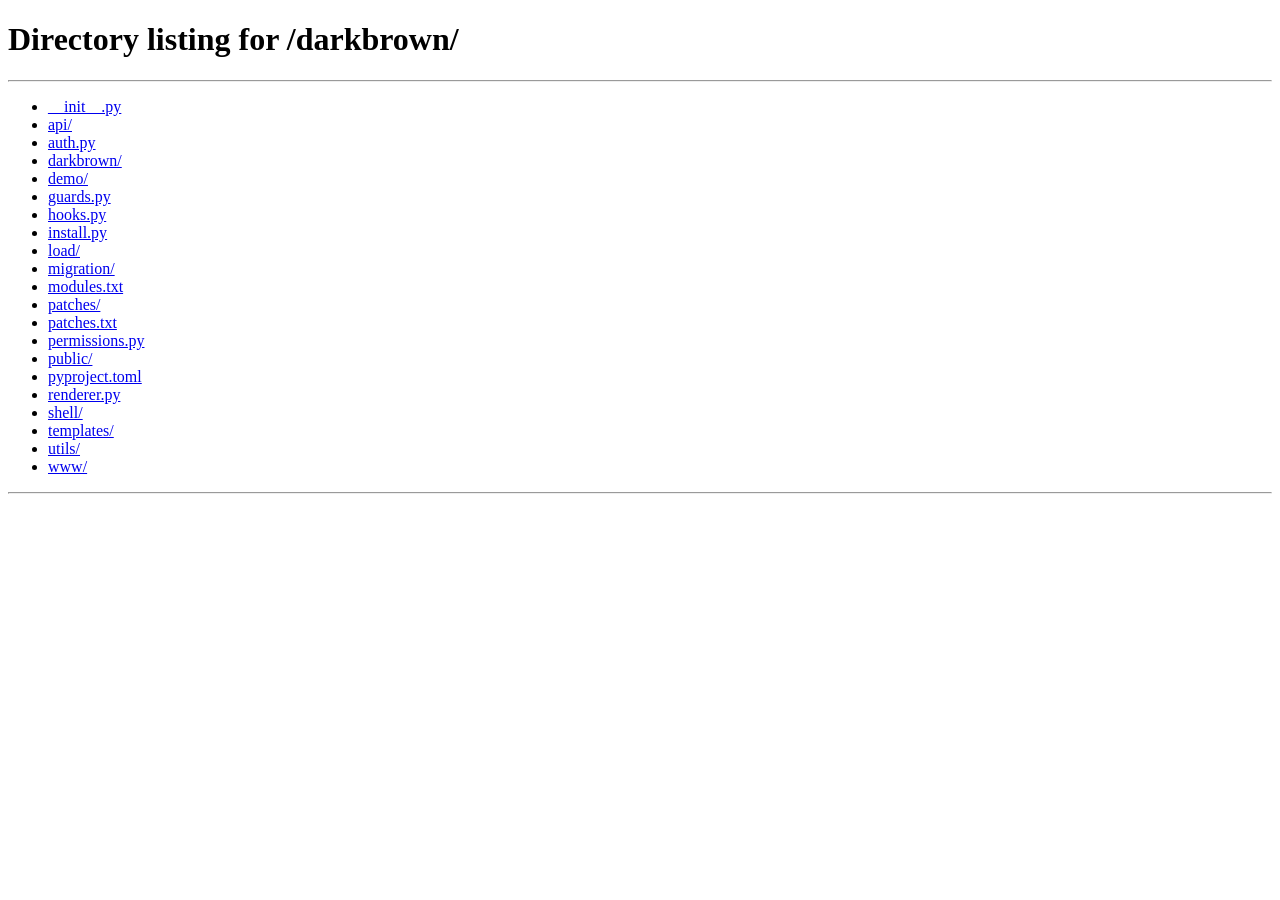
<file: darkbrown/www/managing_director_dashboard/index.html>
<!-- Retired. index.py redirects to /darkbrown#/dash before this renders.
     Kept as a belt-and-braces fallback for a cached response that skips the
     server redirect, so a stale bookmark can never show a second MD surface. -->
<!DOCTYPE html>
<html lang="en">
<head>
<meta charset="utf-8">
<title>Darkbrown</title>
<meta http-equiv="refresh" content="0; url=/darkbrown#/dash">
<style>
  body{font:14px/1.6 -apple-system,BlinkMacSystemFont,"Segoe UI",Roboto,sans-serif;
       margin:0;display:flex;align-items:center;justify-content:center;
       min-height:100vh;color:#2b2b2b;background:#faf9f7}
  .b{max-width:34rem;padding:2rem;text-align:center}
  a{color:#7a4b2a}
</style>
</head>
<body>
  <div class="b">
    <p>This dashboard has moved into the Darkbrown application.</p>
    <p><a href="/darkbrown#/dash">Open the MD command centre</a></p>
  </div>
  <script>location.replace('/darkbrown#/dash');</script>
</body>
</html>
</file>
